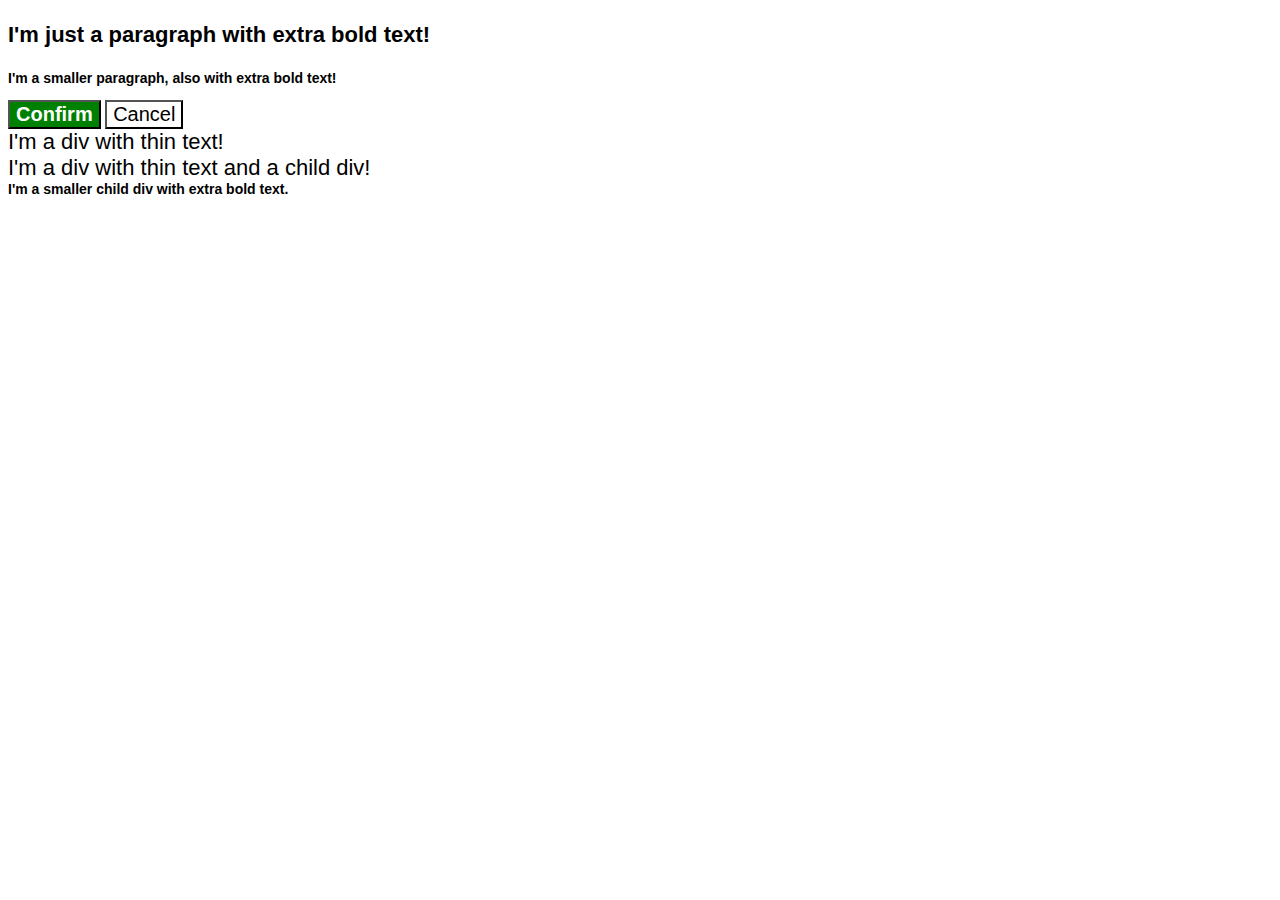
<file: foundations/cascade/01-cascade-fix/index.html>
<!DOCTYPE html>
<html lang="en">
  <head>
    <meta charset="UTF-8">
    <meta http-equiv="X-UA-Compatible" content="IE=edge">
    <meta name="viewport" content="width=device-width, initial-scale=1.0">
    <title>Fix the Cascade</title>
    <link rel="stylesheet" href="style.css">
  </head>
  <body>
    <p class="para">I'm just a paragraph with extra bold text!</p>
    <p class="para small-para">I'm a smaller paragraph, also with extra bold text!</p>

    <button id="confirm-button" class="button confirm">Confirm</button>
    <button id="cancel-button" class="button cancel">Cancel</button>

    <div class="text">I'm a div with thin text!</div>
    <div class="text">I'm a div with thin text and a child div!
      <div class="text child">I'm a smaller child div with extra bold text.</div>
    </div>
  </body>
</html>
</file>
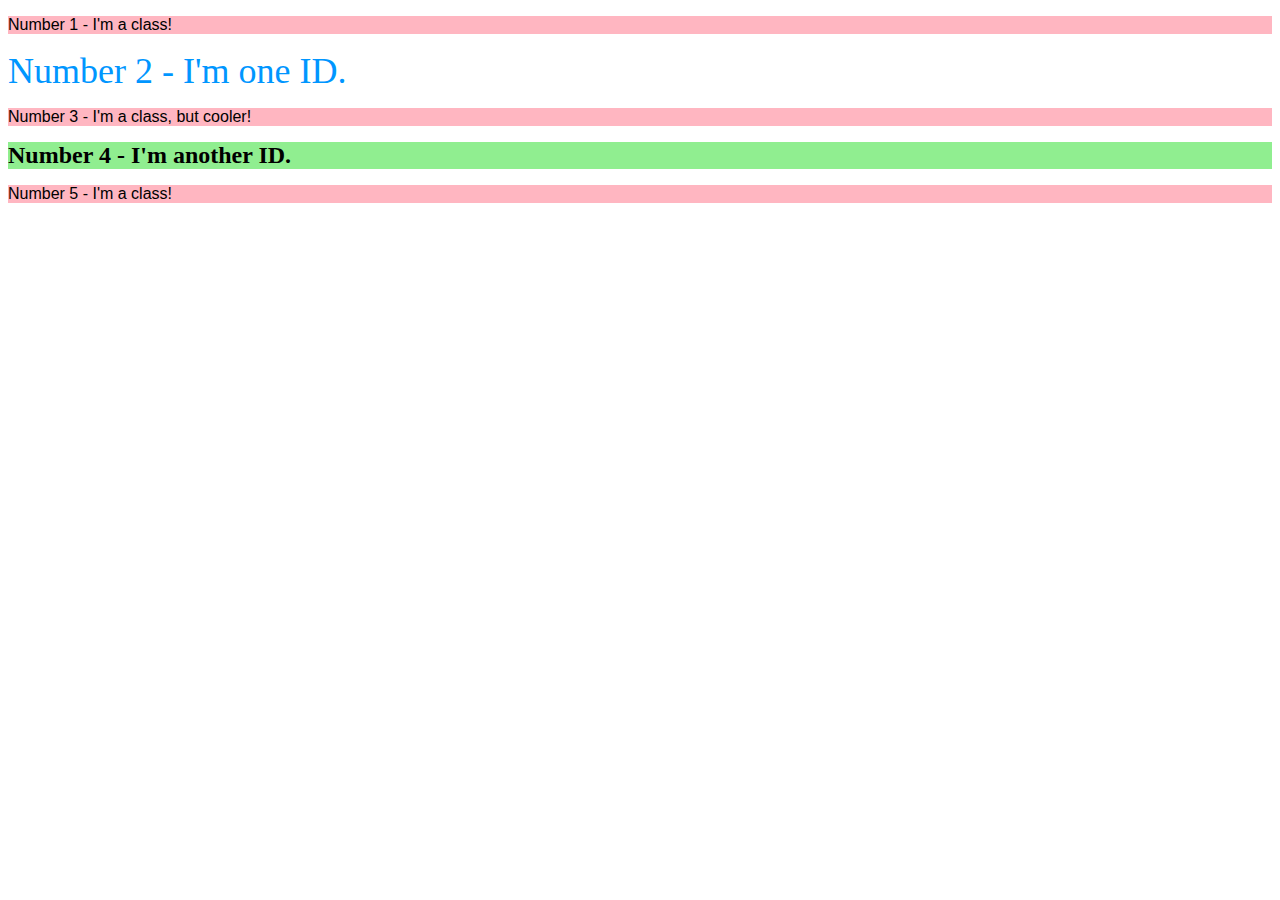
<file: foundations/intro-to-css/02-class-id-selectors/index.html>
<!DOCTYPE html>
<html lang="en">
  <head>
    <meta charset="UTF-8">
    <meta http-equiv="X-UA-Compatible" content="IE=edge">
    <meta name="viewport" content="width=device-width, initial-scale=1.0">
    <title>Class and ID Selectors</title>
    <link rel="stylesheet" href="style.css">
  </head>
  <body>
    <p>Number 1 - I'm a class!</p>
    <div id="two">Number 2 - I'm one ID.</div>
    <p>Number 3 - I'm a class, but cooler!</p>
    <div id="four">Number 4 - I'm another ID.</div>
    <p>Number 5 - I'm a class!</p>
  </body>
</html>
</file>
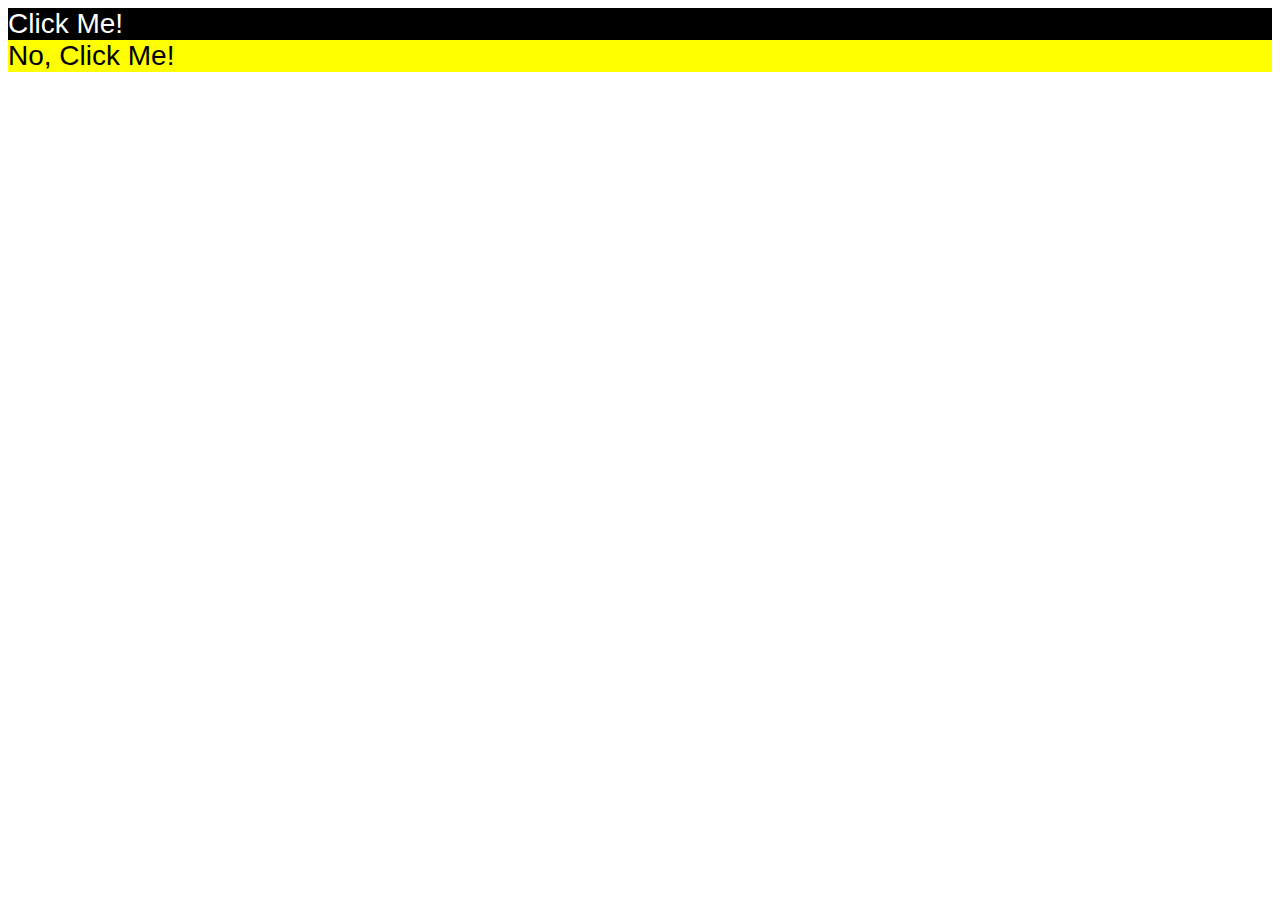
<file: foundations/intro-to-css/03-grouping-selectors/index.html>
<!DOCTYPE html>
<html lang="en">
  <head>
    <meta charset="UTF-8">
    <meta http-equiv="X-UA-Compatible" content="IE=edge">
    <meta name="viewport" content="width=device-width, initial-scale=1.0">
    <title>Grouping Selectors</title>
    <link rel="stylesheet" href="style.css">
  </head>
  <body>
    <div class="button" id="one">Click Me!</button>
    <div class="button" id="two">No, Click Me!</button>
  </body>
</html>
</file>
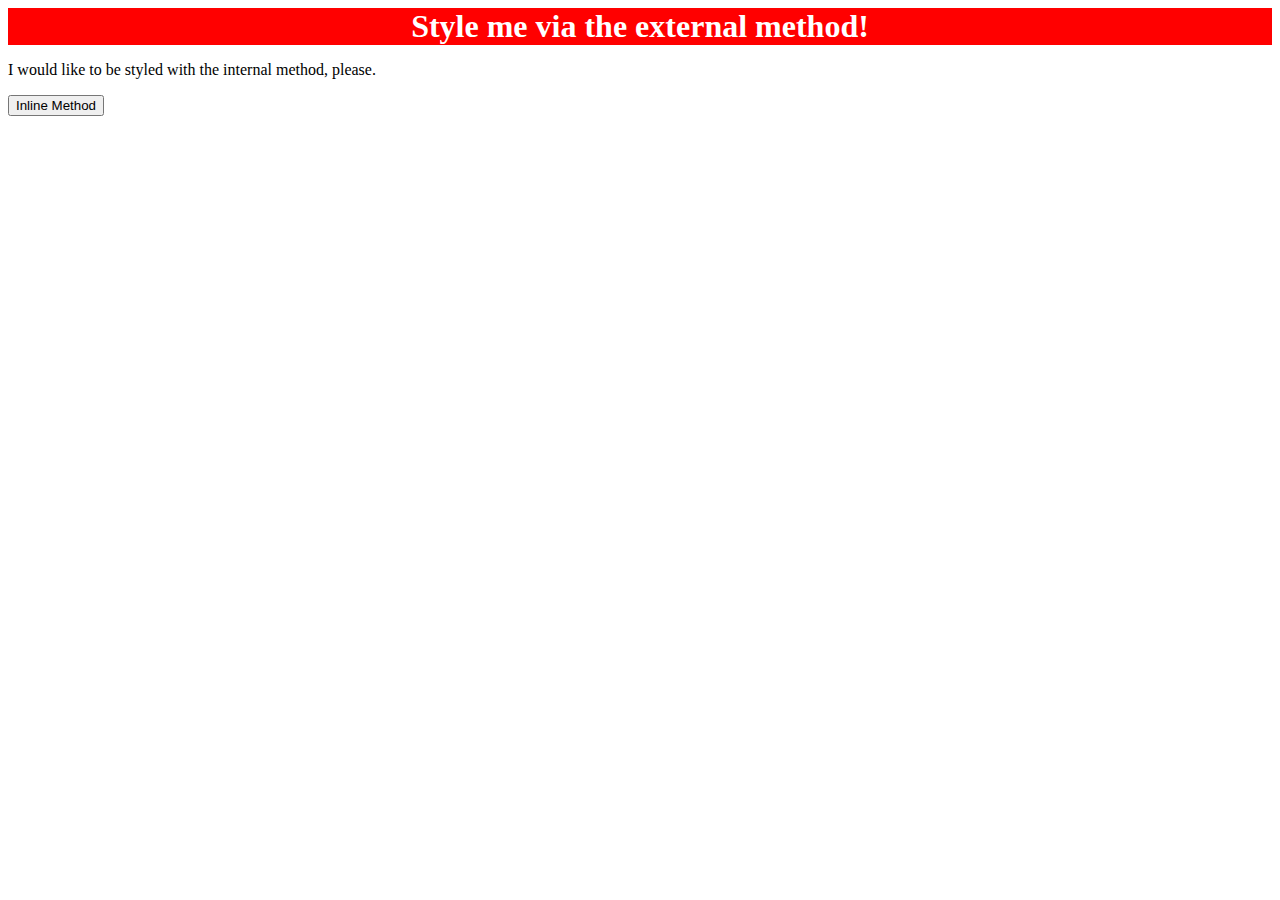
<file: foundations/intro-to-css/01-css-methods/index (copy).html>
<!DOCTYPE html>
<html lang="en">
  <head>
    <meta charset="UTF-8">
    <meta http-equiv="X-UA-Compatible" content="IE=edge">
    <meta name="viewport" content="width=device-width, initial-scale=1.0">
    <link rel="stylesheet" href="index.css">
    <title>Methods for Adding CSS</title>
  </head>
  <body>
    <div>Style me via the external method!</div>
    <p>I would like to be styled with the internal method, please.</p>
    <button>Inline Method</button>
  </body>
</html>
</file>
<file: foundations/cascade/01-cascade-fix/style.css>
body {
  font-family: Arial, Helvetica, sans-serif;
}

.para,
.small-para {
  color: hsl(0, 0%, 0%);
  font-weight: 800;
}
.para {
  font-size: 22px;
}
.small-para {
  font-size: 14px;
  font-weight: 800;
}

#confirm-button {
  background: green;
  color: white;
  font-weight: bold;
} 

.button {
  background-color: rgb(255, 255, 255);
  color: rgb(0, 0, 0);
  font-size: 20px;
}

.text {
  color: rgb(0, 0, 0);
  font-size: 22px;
  font-weight: 100;
}

.child {
  color: rgb(0, 0, 0);
  font-weight: 800;
  font-size: 14px;
}
</file>
<file: foundations/intro-to-css/02-class-id-selectors/style.css>
p {
    background-color: #ffb6c1; font-family:Verdana, Geneva, Tahoma, sans-serif
}

#two {
    color: #0096FF; font-size: 36px;
}

#four {
    background-color: #90ee90; font-size: 24px; font-weight: bold;
}

/*
    Got my butt handed to me. Got stuck on how to make the third element bigger.
    Didn't know you could make p a class selector.
    Font family could also be typed out to
    Verdana, "DejaVu Sans", sans-serif.

    Solution chained selector some stuff.
</file>
<file: foundations/intro-to-css/03-grouping-selectors/style.css>
.button {
    font-size: 28px;
    font-family:'Helvetica','Times New Roman','sans-serif'
}

#one {
    background-color: #000000;
    color: #ffffff
}

#two {
    background-color: yellow;
    color:#000000
}

/*
    Solution was simply to put both items
    as a class. Individual names.
    Then add grouping selector as a comma-separated list.
    /*
</file>
<file: foundations/intro-to-css/01-css-methods/index.css>
div {
    color: white ;
    background-color: red;
    font-size: 32px;
    font-weight: bold;
    text-align:center;
}
</file>
